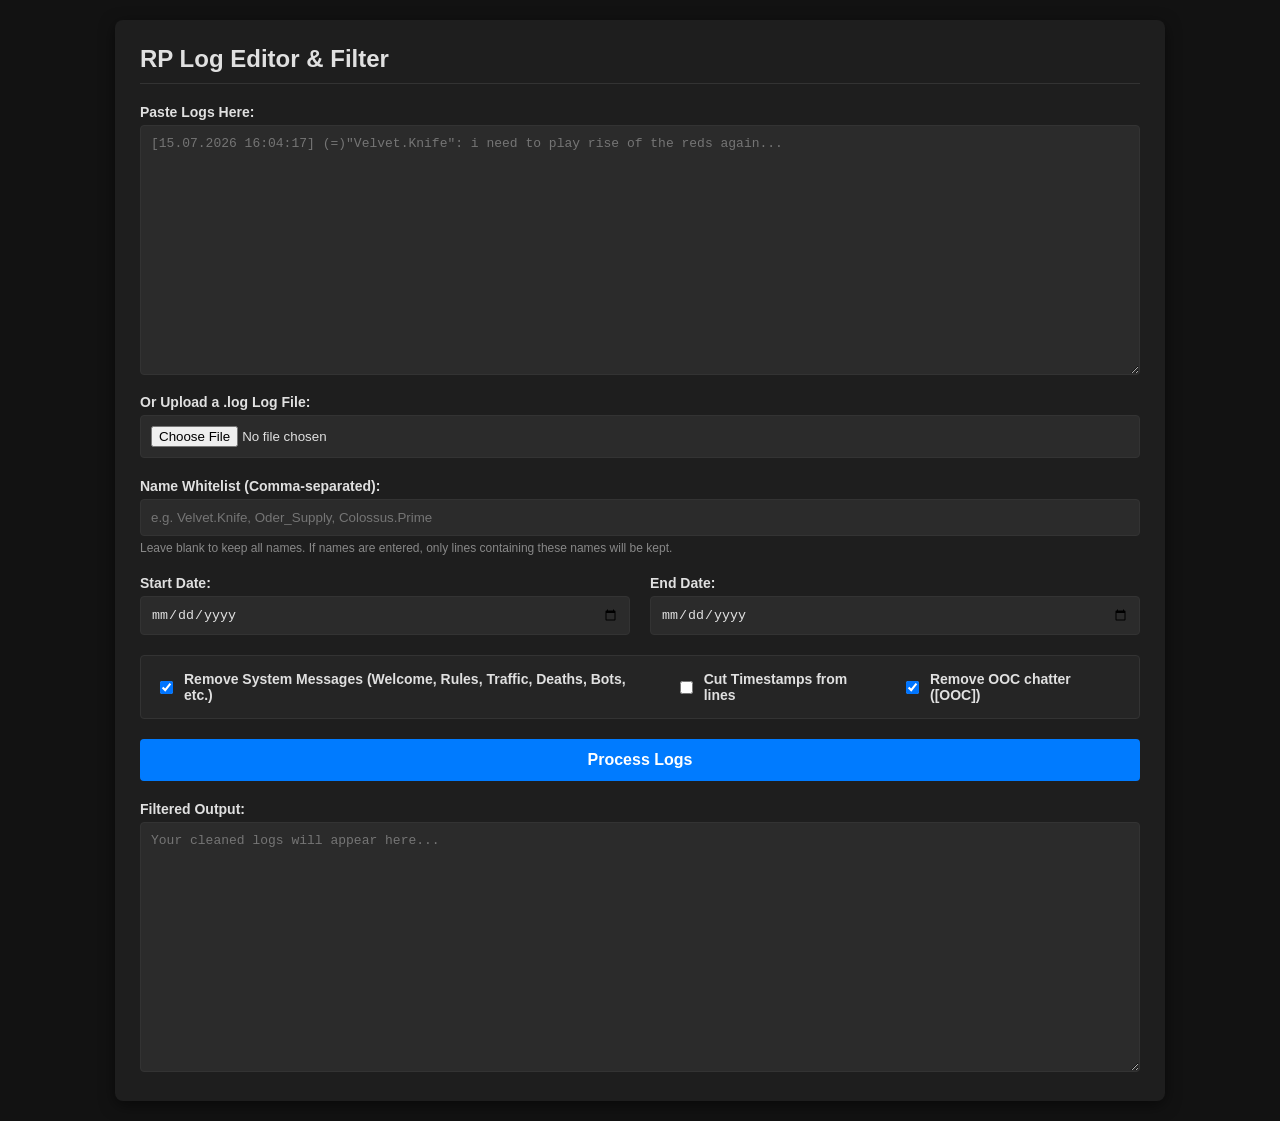
<file: index.html>
<!DOCTYPE html>
<html lang="en">
<head>
    <meta charset="UTF-8">
    <meta name="viewport" content="width=device-width, initial-scale=1.0">
    <title>RP Log Editor & Filter</title>
    <link rel="stylesheet" href="main.css">
    <link rel="apple-touch-icon" sizes="180x180" href="apple-touch-icon.png">
    <link rel="icon" type="image/png" sizes="32x32" href="favicon-32x32.png">
    <link rel="icon" type="image/png" sizes="16x16" href="favicon-16x16.png">
    <link rel="icon" type="image/x-icon" href="favicon.ico">
    <link rel="shortcut icon" href="favicon.ico">
    <link rel="manifest" href="site.webmanifest">   
</head>
<body>

<div class="container">
    <h1>RP Log Editor & Filter</h1>

    <div class="grid">
        <!-- Input Section -->
        <div class="full-width">
            <label for="logInput">Paste Logs Here:</label>
            <textarea id="logInput" placeholder="[15.07.2026 16:04:17] (=)&quot;Velvet.Knife&quot;: i need to play rise of the reds again..."></textarea>
            
            <label for="fileInput" style="margin-top: 15px;">Or Upload a .log Log File:</label>
            <input type="file" id="fileInput" accept=".log">
        </div>

        <!-- Filter Options -->
        <div class="full-width">
            <label for="whitelist">Name Whitelist (Comma-separated):</label>
            <input type="text" id="whitelist" placeholder="e.g. Velvet.Knife, Oder_Supply, Colossus.Prime">
            <div class="note">Leave blank to keep all names. If names are entered, only lines containing these names will be kept.</div>
        </div>

        <div>
            <label for="startDate">Start Date:</label>
            <input type="date" id="startDate">
        </div>
        <div>
            <label for="endDate">End Date:</label>
            <input type="date" id="endDate">
        </div>

        <div class="full-width options-group">
            <div class="checkbox-container">
                <input type="checkbox" id="removeSystem" checked>
                <label for="removeSystem" style="margin: 0;">Remove System Messages (Welcome, Rules, Traffic, Deaths, Bots, etc.)</label>
            </div>
            <div class="checkbox-container">
                <input type="checkbox" id="cutDate">
                <label for="cutDate" style="margin: 0;">Cut Timestamps from lines</label>
            </div>
            <div class="checkbox-container">
                <input type="checkbox" id="removeOOC" checked>
                <label for="removeOOC" style="margin: 0;">Remove OOC chatter ([OOC])</label>
            </div>
        </div>

        <!-- Process Button -->
        <div class="full-width">
            <button id="processBtn">Process Logs</button>
        </div>

        <!-- Output Section -->
        <div class="full-width">
            <label for="logOutput">Filtered Output:</label>
            <textarea id="logOutput" readonly placeholder="Your cleaned logs will appear here..."></textarea>
        </div>
    </div>
</div>

<script src="main.js"></script>
</body>
</html>
</file>
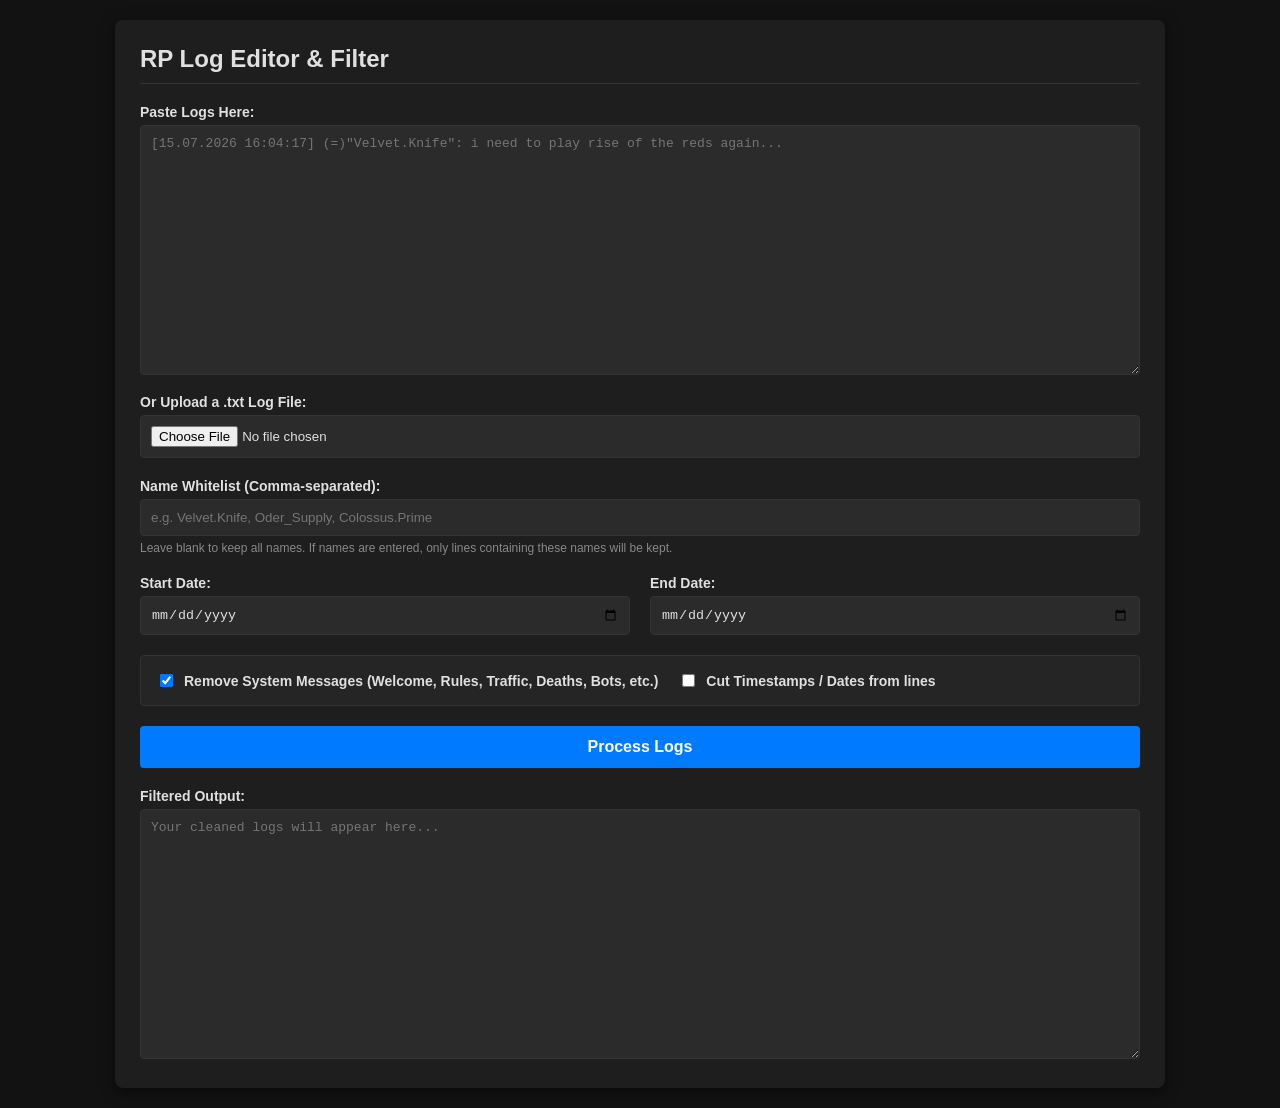
<file: main.html>
<!DOCTYPE html>
<html lang="en">
<head>
    <meta charset="UTF-8">
    <meta name="viewport" content="width=device-width, initial-scale=1.0">
    <title>RP Log Editor & Filter</title>
    <link rel="stylesheet" href="main.css">
</head>
<body>

<div class="container">
    <h1>RP Log Editor & Filter</h1>

    <div class="grid">
        <!-- Input Section -->
        <div class="full-width">
            <label for="logInput">Paste Logs Here:</label>
            <textarea id="logInput" placeholder="[15.07.2026 16:04:17] (=)&quot;Velvet.Knife&quot;: i need to play rise of the reds again..."></textarea>
            
            <label for="fileInput" style="margin-top: 15px;">Or Upload a .txt Log File:</label>
            <input type="file" id="fileInput" accept=".txt">
        </div>

        <!-- Filter Options -->
        <div class="full-width">
            <label for="whitelist">Name Whitelist (Comma-separated):</label>
            <input type="text" id="whitelist" placeholder="e.g. Velvet.Knife, Oder_Supply, Colossus.Prime">
            <div class="note">Leave blank to keep all names. If names are entered, only lines containing these names will be kept.</div>
        </div>

        <div>
            <label for="startDate">Start Date:</label>
            <input type="date" id="startDate">
        </div>
        <div>
            <label for="endDate">End Date:</label>
            <input type="date" id="endDate">
        </div>

        <div class="full-width options-group">
            <div class="checkbox-container">
                <input type="checkbox" id="removeSystem" checked>
                <label for="removeSystem" style="margin: 0;">Remove System Messages (Welcome, Rules, Traffic, Deaths, Bots, etc.)</label>
            </div>
            <div class="checkbox-container">
                <input type="checkbox" id="cutDate">
                <label for="cutDate" style="margin: 0;">Cut Timestamps / Dates from lines</label>
            </div>
        </div>

        <!-- Process Button -->
        <div class="full-width">
            <button id="processBtn">Process Logs</button>
        </div>

        <!-- Output Section -->
        <div class="full-width">
            <label for="logOutput">Filtered Output:</label>
            <textarea id="logOutput" readonly placeholder="Your cleaned logs will appear here..."></textarea>
        </div>
    </div>
</div>

<script src="main.js"></script>
</body>
</html>
</file>
<file: main.css>
:root {
    --bg-color: #121212;
    --container-bg: #1e1e1e;
    --text-color: #e0e0e0;
    --border-color: #333;
    --accent-color: #007bff;
    --accent-hover: #0056b3;
}

body {
    font-family: 'Segoe UI', Tahoma, Geneva, Verdana, sans-serif;
    background-color: var(--bg-color);
    color: var(--text-color);
    margin: 0;
    padding: 20px;
    display: flex;
    justify-content: center;
}

.container {
    background-color: var(--container-bg);
    padding: 25px;
    border-radius: 8px;
    box-shadow: 0 4px 15px rgba(0, 0, 0, 0.5);
    width: 100%;
    max-width: 1000px;
}

h1 {
    margin-top: 0;
    font-size: 24px;
    border-bottom: 1px solid var(--border-color);
    padding-bottom: 10px;
    margin-bottom: 20px;
}

.grid {
    display: grid;
    grid-template-columns: 1fr 1fr;
    gap: 20px;
}

.full-width {
    grid-column: span 2;
}

label {
    display: block;
    margin-bottom: 5px;
    font-weight: 600;
    font-size: 14px;
}

textarea {
    width: 100%;
    height: 250px;
    background-color: #2b2b2b;
    color: #d4d4d4;
    border: 1px solid var(--border-color);
    border-radius: 4px;
    padding: 10px;
    font-family: Consolas, monospace;
    font-size: 13px;
    resize: vertical;
    box-sizing: border-box;
}

input[type="text"], input[type="date"], input[type="file"] {
    width: 100%;
    padding: 10px;
    background-color: #2b2b2b;
    color: var(--text-color);
    border: 1px solid var(--border-color);
    border-radius: 4px;
    box-sizing: border-box;
}

.options-group {
    display: flex;
    gap: 20px;
    align-items: center;
    background-color: #252525;
    padding: 15px;
    border-radius: 4px;
    border: 1px solid var(--border-color);
}

.checkbox-container {
    display: flex;
    align-items: center;
    gap: 8px;
    font-size: 14px;
}

button {
    background-color: var(--accent-color);
    color: white;
    border: none;
    padding: 12px 20px;
    font-size: 16px;
    font-weight: bold;
    border-radius: 4px;
    cursor: pointer;
    transition: background-color 0.2s;
    width: 100%;
}

button:hover {
    background-color: var(--accent-hover);
}

.note {
    font-size: 12px;
    color: #888;
    margin-top: 5px;
}
</file>
